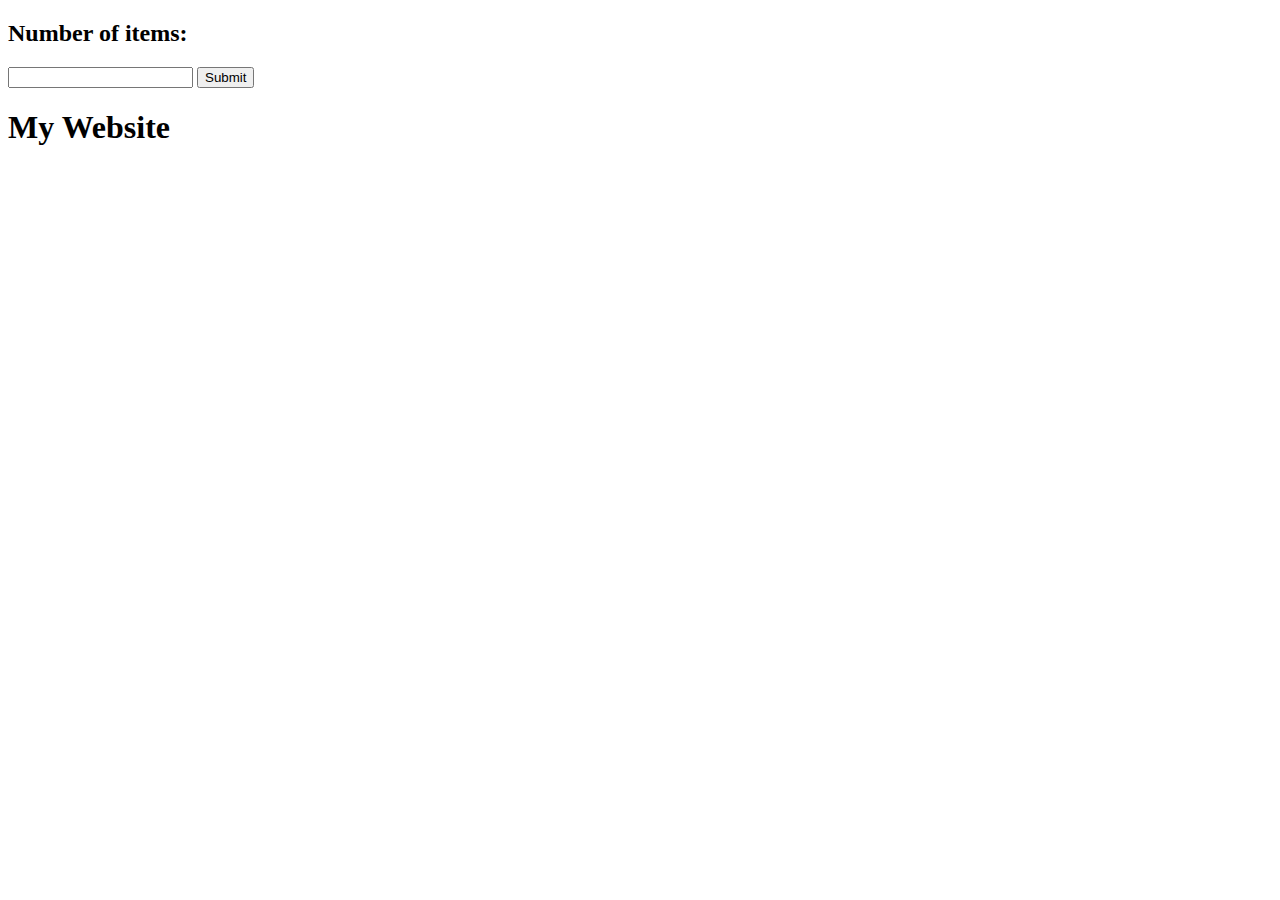
<file: Arrays/index.html>
<!DOCTYPE html>
<html lang="en">
  <head>
    <meta charset="UTF-8" />
    <meta name="viewport" content="width=device-width, initial-scale=1.0" />
    <meta http-equiv="X-UA-Compatible" content="ie=edge" />
    <link rel="stylesheet" href="./stye.css" />
    <title>Array fun</title>
  </head>
  <body>
    <ul id="todo-list"></ul>
    <h2 class="todo-nr">Number of items: <b></b></h2>
    <form action="">
      <input type="text" name="name" class="name-input" id="" />
      <button id="submit">Submit</button>
    </form>

    <h1 class="main-title">My Website</h1>
    <!-- <script src="./array.js"></script> -->
    <script src="./callbacks.js"></script>
  </body>
</html>
</file>
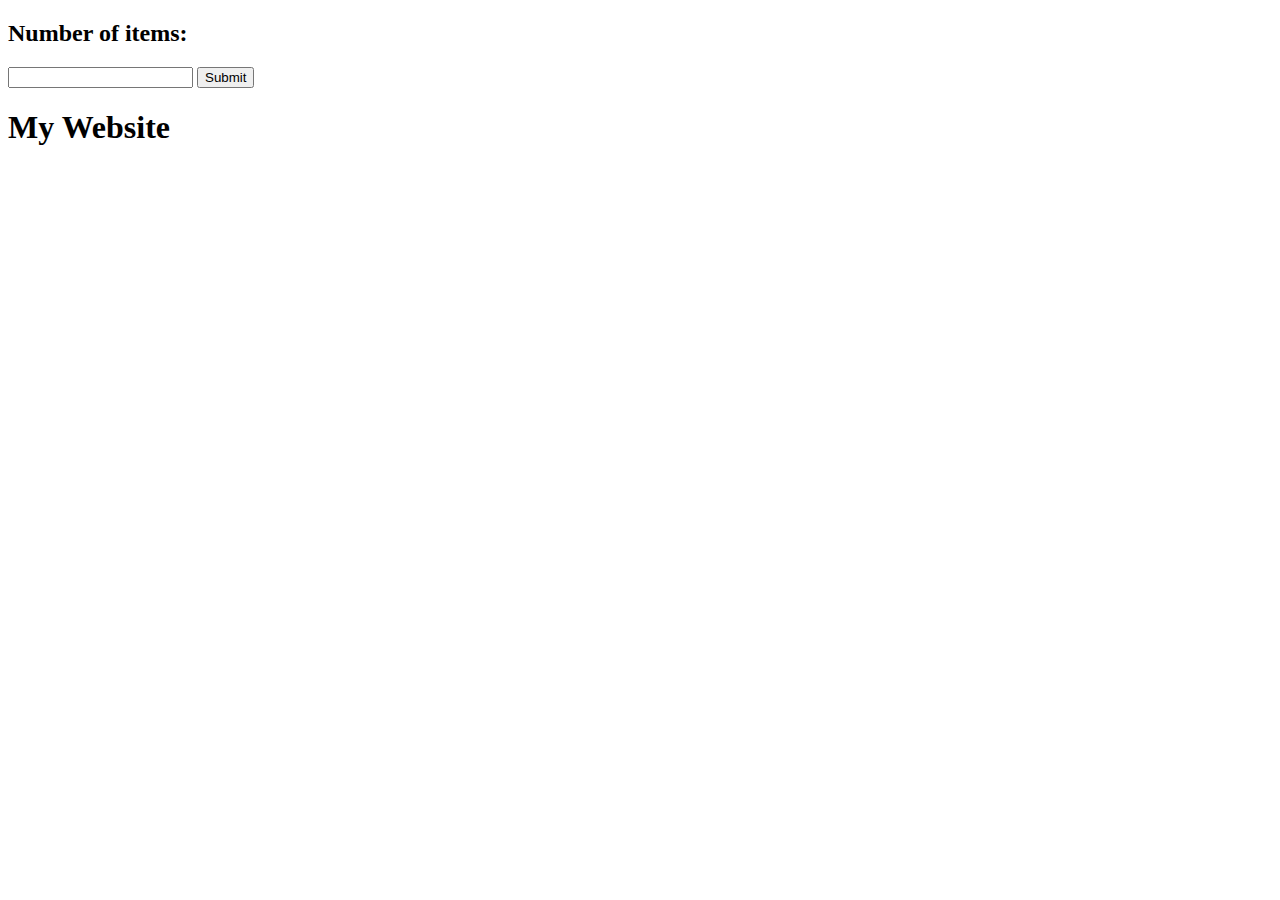
<file: DOM/index.html>
<!DOCTYPE html>
<html lang="en">
  <head>
    <meta charset="UTF-8" />
    <meta name="viewport" content="width=device-width, initial-scale=1.0" />
    <meta http-equiv="X-UA-Compatible" content="ie=edge" />
    <link rel="stylesheet" href="./style.css" />
    <title>DOM FUN</title>
  </head>
  <body>
    <ul id="todo-list"></ul>
    <h2 class="todo-nr">Number of items: <b></b></h2>
    <form action="">
      <input type="text" name="name" class="name-input" id="" />
      <button id="submit">Submit</button>
    </form>

    <h1 class="main-title">My Website</h1>
    <!-- <script src="./dom.js"></script> -->
    <!-- <script src="./events.js"></script> -->
    <script src="./local-storage.js"></script>
  </body>
</html>
</file>
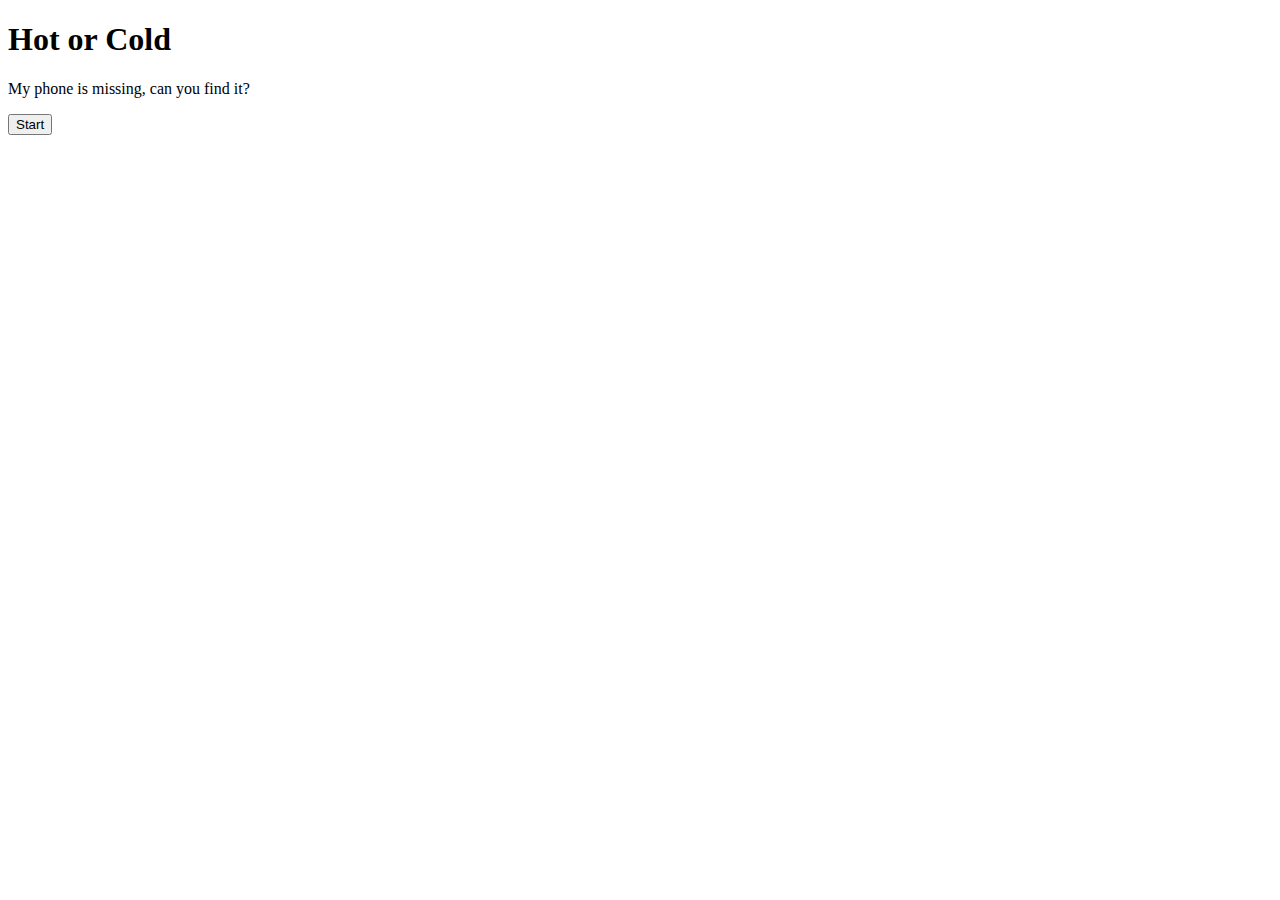
<file: Objects/index.html>
<!DOCTYPE html>
<html lang="en">
  <head>
    <meta charset="UTF-8" />
    <meta name="viewport" content="width=device-width, initial-scale=1.0" />
    <meta http-equiv="X-UA-Compatible" content="ie=edge" />
    <link rel="stylesheet" href="./style.css" />
    <title>Objects fun</title>
  </head>
  <body>
    <div class="intro">
      <h1>Hot or Cold</h1>
      <p>My phone is missing, can you find it?</p>
      <button>Start</button>
    </div>
    <!-- <script src="./objects.js"></script> -->
    <!-- <script src="./callstack.js"></script> -->
    <!-- <script src="./this.js"></script> -->
    <!-- <script src="./bind.js"></script> -->
    <!-- <script src="./constructors.js"></script> -->
    <!-- <script src="./inheritence.js"></script> -->
    <!-- <script src="./class_refactor.js"></script> -->
    <script src="./oop.js"></script>
  </body>
</html>
</file>
<file: Arrays/stye.css>
.spectacular {
    color: red;
    font-size: 50px;
    transform: translateX(200px) rotateX(250deg);
    -webkit-transform: translateX(200px) rotateX(250deg);
    -moz-transform: translateX(200px) rotateX(250deg);
    -ms-transform: translateX(200px) rotateX(250deg);
    -o-transform: translateX(200px) rotateX(250deg);
}

.main-title {
    transition: all 0.5s ease;
    -webkit-transition: all 0.5s ease;
    -moz-transition: all 0.5s ease;
    -ms-transition: all 0.5s ease;
    -o-transition: all 0.5s ease;
}

.fade {
    opacity: 0;
}
</file>
<file: DOM/style.css>
.spectacular {
    color: red;
    font-size: 50px;
    transform: translateX(200px) rotateX(250deg);
    -webkit-transform: translateX(200px) rotateX(250deg);
    -moz-transform: translateX(200px) rotateX(250deg);
    -ms-transform: translateX(200px) rotateX(250deg);
    -o-transform: translateX(200px) rotateX(250deg);
}

.main-title {
    transition: all 0.5s ease;
    -webkit-transition: all 0.5s ease;
    -moz-transition: all 0.5s ease;
    -ms-transition: all 0.5s ease;
    -o-transition: all 0.5s ease;
}

.fade {
    opacity: 0;
}
</file>
<file: Objects/style.css>
.spectacular {
    color: red;
    font-size: 50px;
    transform: translateX(200px) rotateX(250deg);
    -webkit-transform: translateX(200px) rotateX(250deg);
    -moz-transform: translateX(200px) rotateX(250deg);
    -ms-transform: translateX(200px) rotateX(250deg);
    -o-transform: translateX(200px) rotateX(250deg);
}

.main-title {
    transition: all 0.5s ease;
    -webkit-transition: all 0.5s ease;
    -moz-transition: all 0.5s ease;
    -ms-transition: all 0.5s ease;
    -o-transition: all 0.5s ease;
}

.fade {
    opacity: 0;
}
</file>
